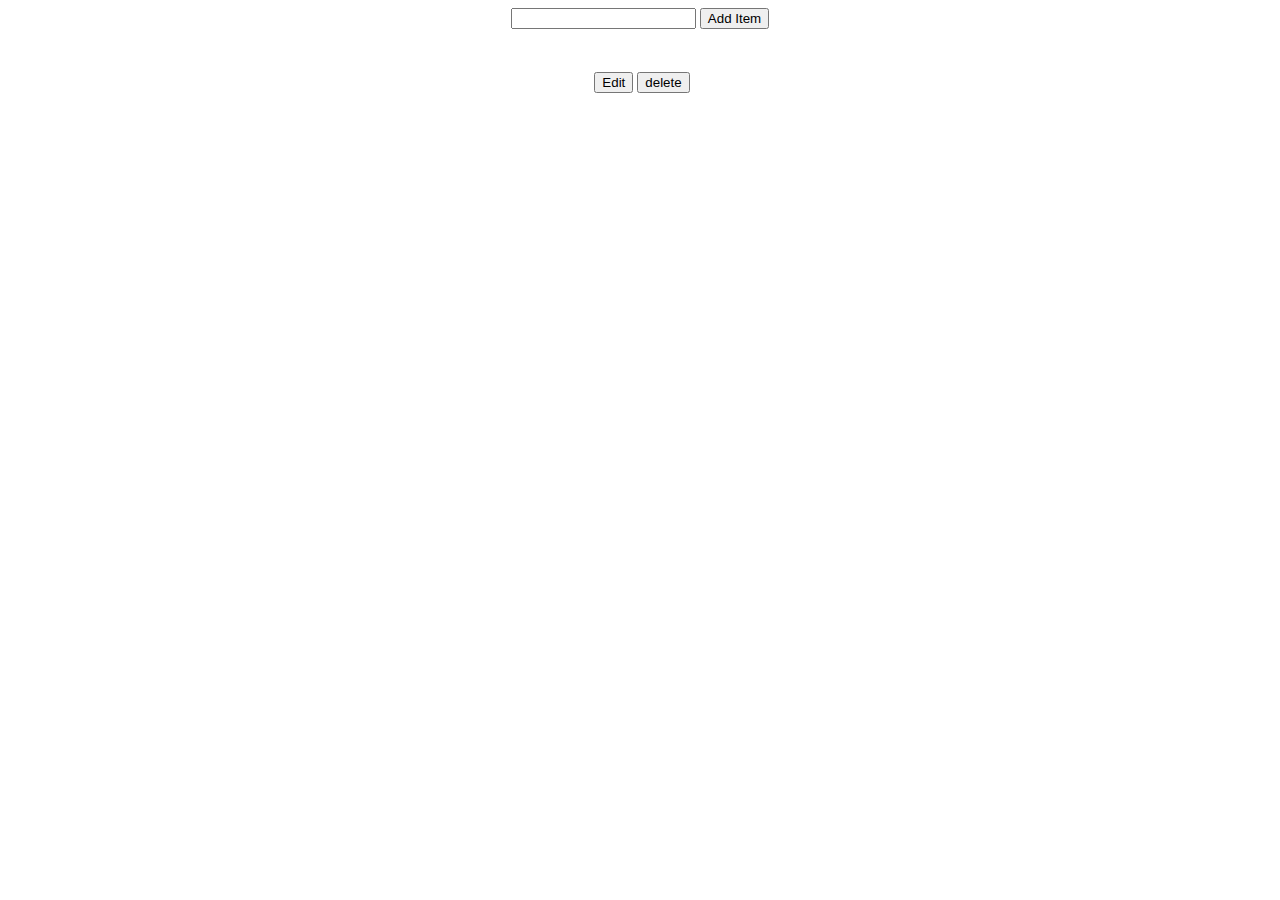
<file: CRUD_Using_ArrayMethod/index.html>
<!DOCTYPE html>
<html lang="en">
<head>
    <meta charset="UTF-8">
    <meta name="viewport" content="width=device-width, initial-scale=1.0">
    <title>CRUD</title>
    <link rel="stylesheet" href="style.css">
</head>
<body >
    <input type="text" id="searchItem">
    <button onclick="saveInfo();">Add Item</button>
    <table id="display" >
        <tr>
            <td> </td>
            <td> <button>Edit</button> </td>
            <td> <button>delete</button> </td>
        </tr>
    </table>
    <script src="js/app.js"></script>
</body>
</html>
</file>
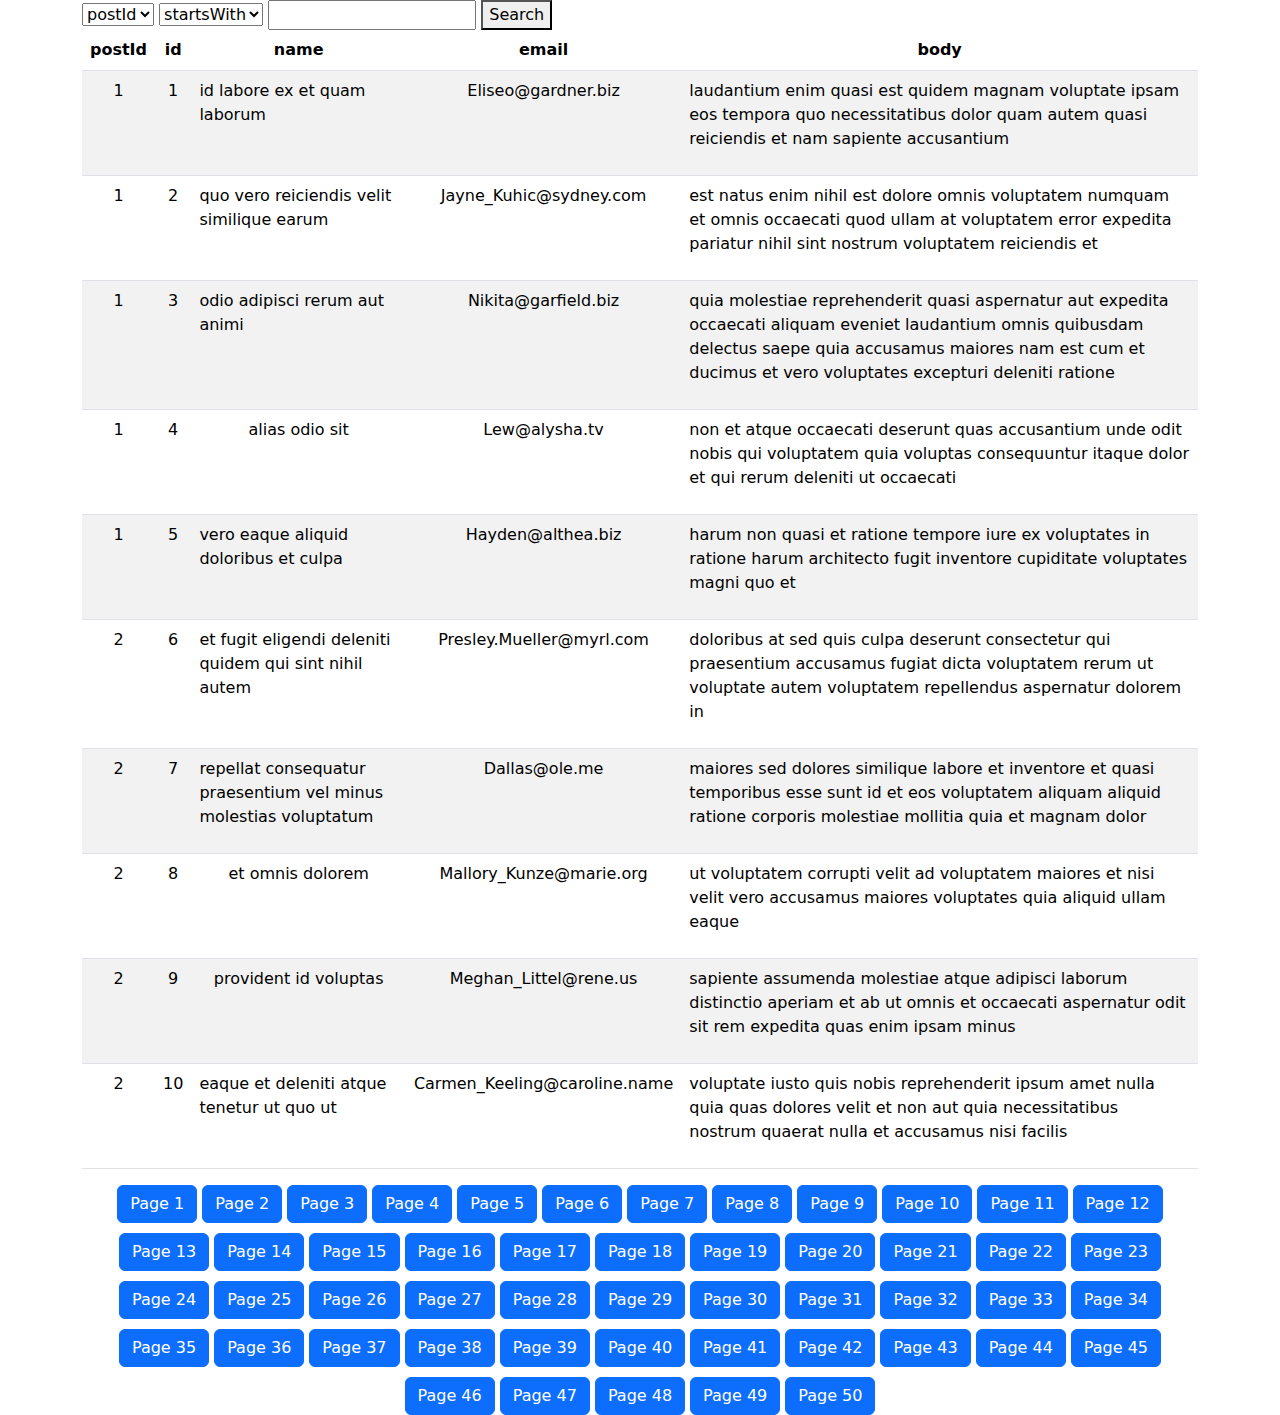
<file: dynamicDataDisplay/index.html>
<!DOCTYPE html>
<html lang="en">

<head>
    <meta charset="UTF-8">
    <meta name="viewport" content="width=device-width, initial-scale=1.0">
    <title>Dynamic Data</title>
    <!-- bootstrap CSS -->
    <link href="https://cdn.jsdelivr.net/npm/bootstrap@5.3.3/dist/css/bootstrap.min.css" rel="stylesheet">
    <link rel="stylesheet" href="https://cdnjs.cloudflare.com/ajax/libs/font-awesome/6.7.2/css/all.min.css">
    <style>
      .btn_container{
        display: flex;
        flex-wrap: wrap;
        justify-content: center;
        column-gap: 5px;
        row-gap: 10px;
      }
      td button{
        display: none;
      }
    tr:hover button{
      display: inline-block;
    }
      td button{
        width: 25px;
       
        border: none;
        background-color: rgba(255, 255, 255, 0);
      }
      .flexcontainer{
        display: flex;
       
        align-items: start;
        justify-content: center;
      }
      td button:hover{
        background-color: blue;
        color: white;
      }
      td i{
        font-size: 12px;
      }
      /* p{
        text-align: center;
      } */
      th{
      text-align: center;
    }
    </style>
    
</head>

<body>
  
    <div class="container">
      <div>
        <select name="" id="colSelect" >
          <option value=""></option>
        </select>
        <select name="" id="searchSelect">
          <option value="startsWith">startsWith</option>
          <option value="endsWith">endsWith</option>
        </select>
        <input type="text" name="" id="searchVal">
        <button onclick="dataSearch();">Search</button>
      </div>
        <table class="table table-striped table-hover" cellspecing="180px">
          <thead >
            <tr id="displayCol">
              <th>Firstname</th>
              <th>Lastname</th>
              <th>Email</th>
            </tr>
          </thead>
            <tbody id="display_Data">
              <tr>
                <td><div class="flexcontainer"></div>John</td>
                <td>Doe</td>
                <td>john@example.com</td>
              </tr>
              <tr>
                <td>Mary</td>
                <td>Moe</td>
                <td>mary@example.com</td>
              </tr>
              <tr>
                <td>July</td>
                <td>Dooley</td>
                <td>july@example.com</td>
              </tr>
            </tbody>
          </table>

          <div class="btn_container" id="display_btn">
            <button type="button" class="btn btn-primary">Primary</button>
          </div>
    </div>

    <!-- java script -->
    <script src="data.js"></script>
    <script src="app.js"></script>
    <!-- bootstrap JavaScript -->
    <script src="https://cdn.jsdelivr.net/npm/bootstrap@5.3.3/dist/js/bootstrap.bundle.min.js"></script>
</body>

</html>
</file>
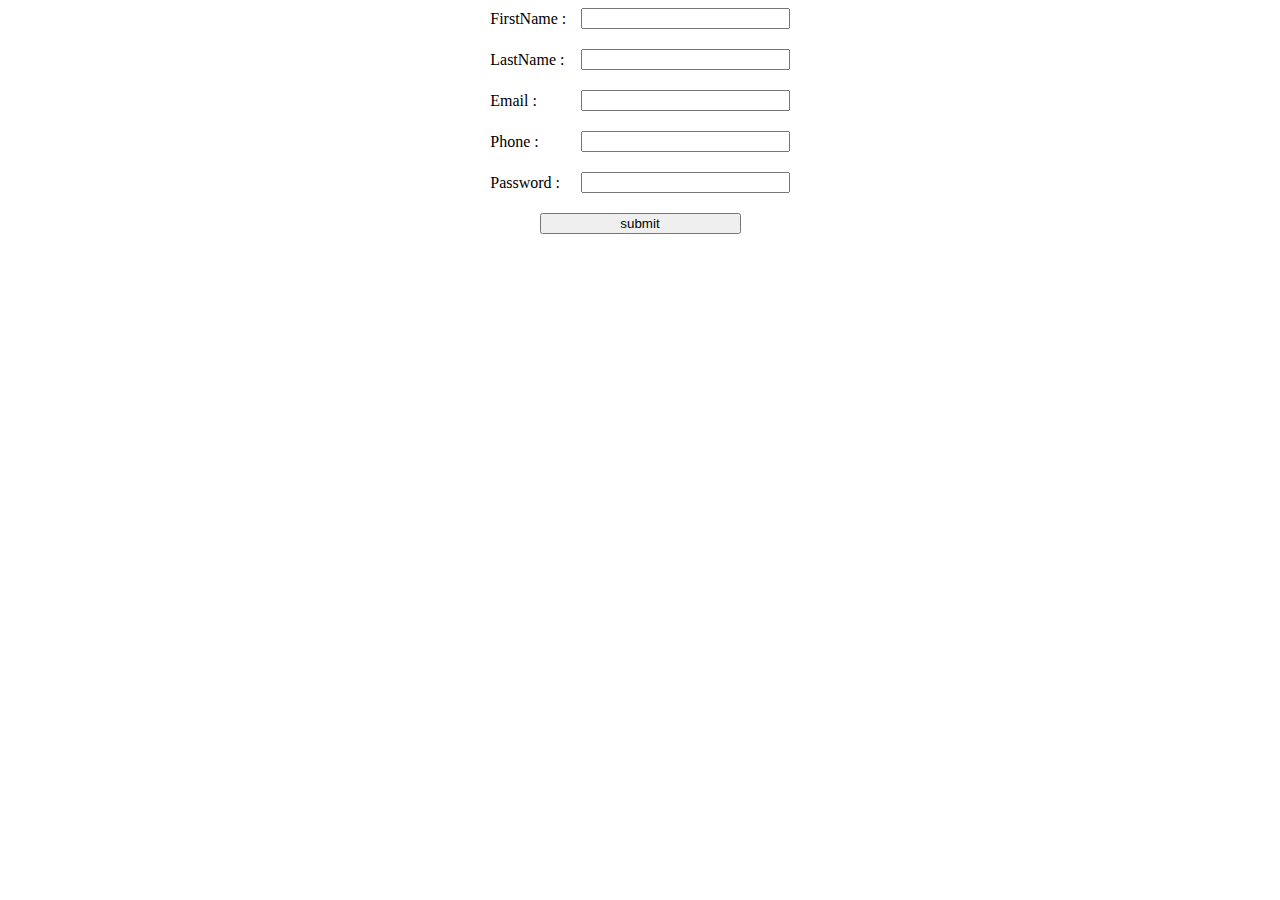
<file: RegistrationFormEventValidation/index.html>
<!DOCTYPE html>
<html lang="en">
<head>
    <meta charset="UTF-8">
    <meta name="viewport" content="width=device-width, initial-scale=1.0">
    <title>Registration</title>
    <style>
        form{
            display: flex;
            flex-wrap: wrap;
            width: 300px;
            align-items: center;
            justify-content: space-around;
            margin: auto;
            row-gap: 10px;
        }
        input{
            width: 67%;
        }
        label{
            width: 30%;
        }
        span{
            display: block;
            width: 100%;
            color: red;
        }
        
    </style>
</head>
<body>
    <form action="#">
        <label for="">FirstName :</label>
        <input type="text" name="FirstName" onblur="validation(event)">
        <span id="FirstName-error"></span>

        <label for="">LastName :</label>
        <input type="text" name="LastName" onblur="validation(event)">
        <span id="LastName-error"></span>

        <label for="">Email :</label>
        <input type="text" name="Email" onblur="validation(event)">
        <span id="Email-error"></span>

        <label for="">Phone :</label>
        <input type="text" name="Phone" onblur="validation(event)">
        <span id="Phone-error"></span>

        <label for="">Password :</label>
        <input type="password" name="Password" onblur="validation(event)">
        <span id="Password-error"></span>

        <input type="submit" value="submit">
        
        
    </form>
    <script src="app.js"></script>
</body>
</html>
</file>
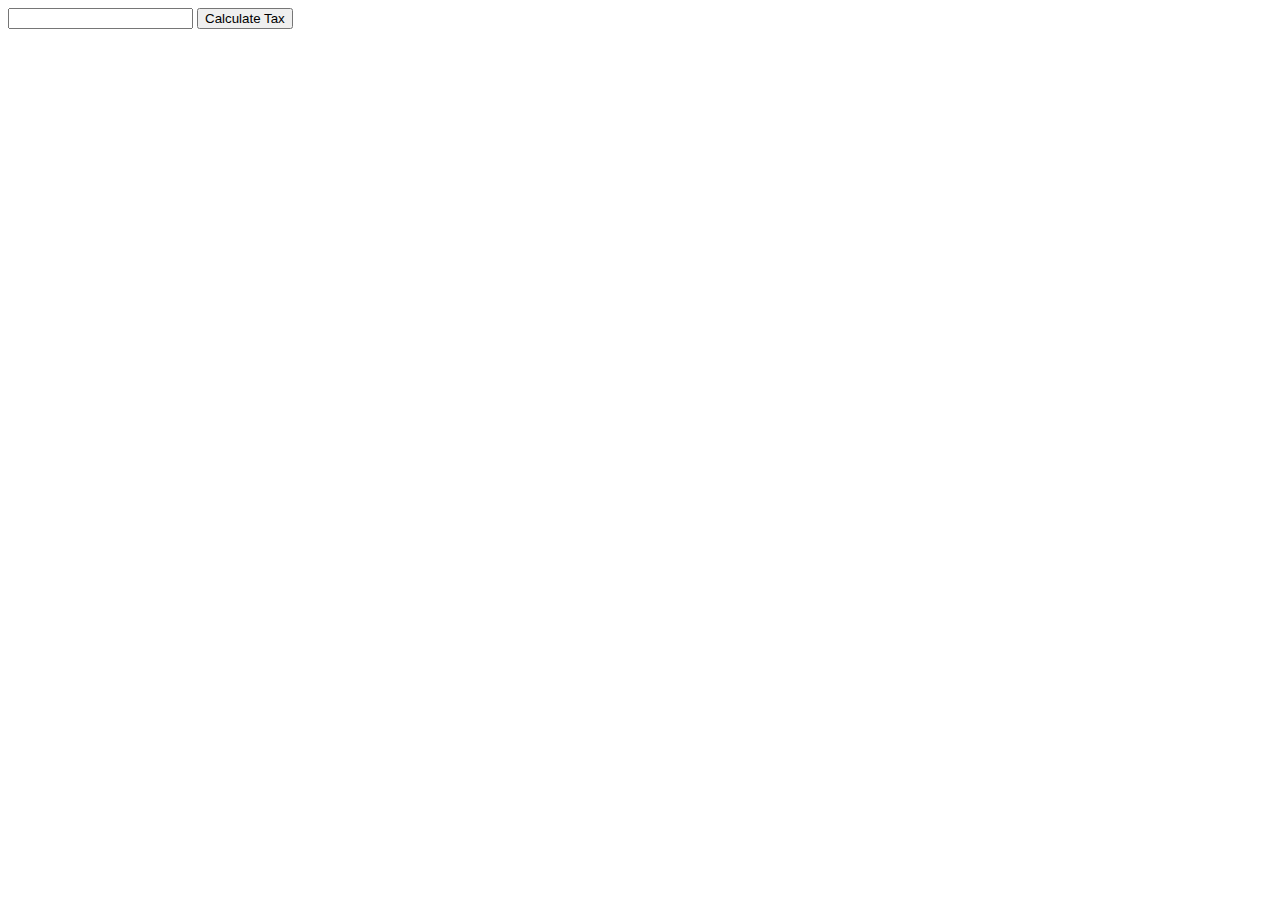
<file: Tax_Calculator/index.html>
<!DOCTYPE html>
<html lang="en">

<head>
    <meta charset="UTF-8">
    <meta name="viewport" content="width=device-width, initial-scale=1.0">
    <title>Tax Calculaor</title>
</head>

<body>
    <input type="text" id="Price" />
    <button type="button" onclick="calculateDiscount();">Calculate Tax</button>
    

    <!-- java script  -->
    <script>
        /*
             you need to develope discount price

             0-10000-> 5%
             10000-20000->10%
             20000-30000->20%
             else
             25%
        
        
        */
        function calculateDiscount() {
            let dPrice = 0;
            let price =document.getElementById("Price").value;
            if (price > 0 && price <= 10000) {
                dPrice = price * 5 / 100;
            }
            else if (price <= 20000) {
                dPrice = price * 10 / 100;
            }
            else if (price <= 30000) {
                dPrice = price * 20 / 100;
            }
            else{
                dPrice = price * 25 / 100;
            }
            alert("Discount Price : "+ dPrice);
        }
    </script>
</body>

</html>
</file>
<file: CRUD_Using_ArrayMethod/style.css>
body{
    text-align: center;
}
table{
    margin: auto;
    margin-top: 40px;
    
}
</file>
